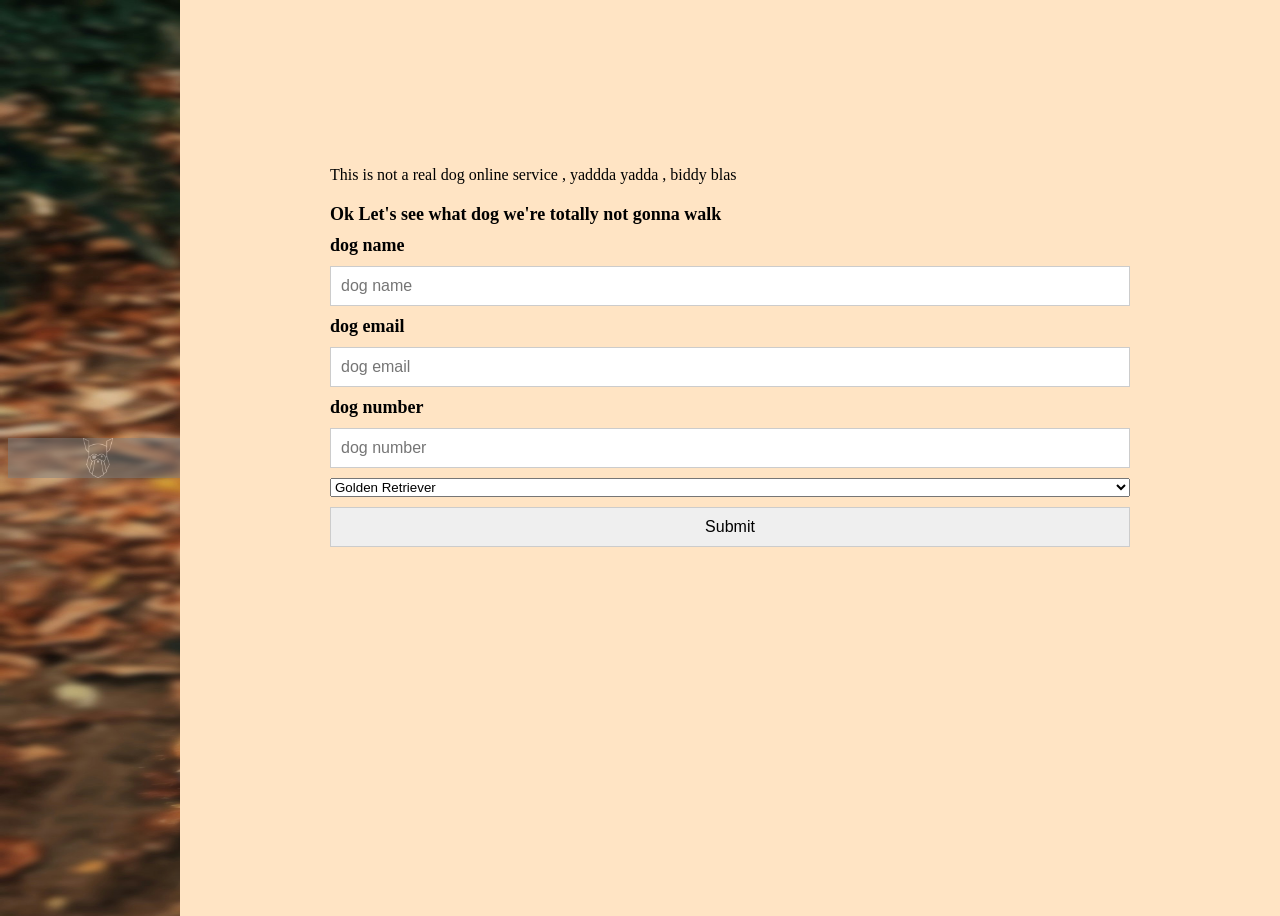
<file: index.html>
<!DOCTYPE html>
<html lang="en">
<head>
    <meta charset="UTF-8">
    <meta name="viewport" content="width=device-width, initial-scale=1.0">
    <title>Document</title>
    <link rel="stylesheet" href="styles.css">
</head>
<body>
    <div class = "Photo">
        <img src = "odin-lined.png" id = "Odin">
        </div>
<div class ="formspace">
    <p>This is not a real dog online service , yaddda yadda , biddy blas</p>
    <form id = "dog_form">
        <label>Ok Let's see what dog we're totally not gonna walk</label>
        <label for = "dog_name">dog name</label>
        <input type = text id = "dog_name" placeholder = "dog name">
        <label for = "dog_email">dog email</label>
        <input type = email id = "dog_email" placeholder = "dog email">
        <label for = "dog_num">dog number</label>
        <input type = "tel" id = "dog_num" placeholder = "dog number">
        <select id = "dog_breed">
            <option value = "golden retriever">Golden Retriever</option>
            <option value = "labrador">Labrador</option>
            <option value = "poodle">Poodle</option>
            <option value = "bulldog">Bulldog</option>
        </select>
        <input type = "submit" value = "Submit">

    </form>
</div>
</body>
</html>
</file>
<file: styles.css>
body{
    background-image: url('Dogs.jpg');
      background-size: 1950px 1200px;
      display: flex;
  min-height: 100vh;
   height: 100%;
   flex-direction: column;

}
.Photo{
    margin-right: auto;
    background-color: gray;
    opacity: 0.5;
    width: calc(100vw - 1100px);
    margin-top: auto;
    margin-bottom: auto;
}
.formspace{
    background-color: bisque;
    background-size:1000px 1000px;
    float: left;
    width: 100%;
    max-width: 800px; 
    height: 100%;
    max-height: 1500px;
    padding:150px;
    margin-left: auto;
    flex:1;
    z-index: 999;
    position:fixed;
    top:0;
    right:0;
}
#Odin{
    width: 30px;
    height: 40px;
    display: block;
    margin: 0 auto;
}
#dog_form{
    display: grid;
    grid-template-columns: 1fr;
    gap: 10px;
    align-items: center;
    justify-content: center;
    margin-top: 20px;
}
#dog_form label{
    font-size: 18px;
    font-weight: bold;
}
#dog_form input{
    padding: 10px;
    font-size: 16px;
    border: 1px solid #ccc; }
</file>
